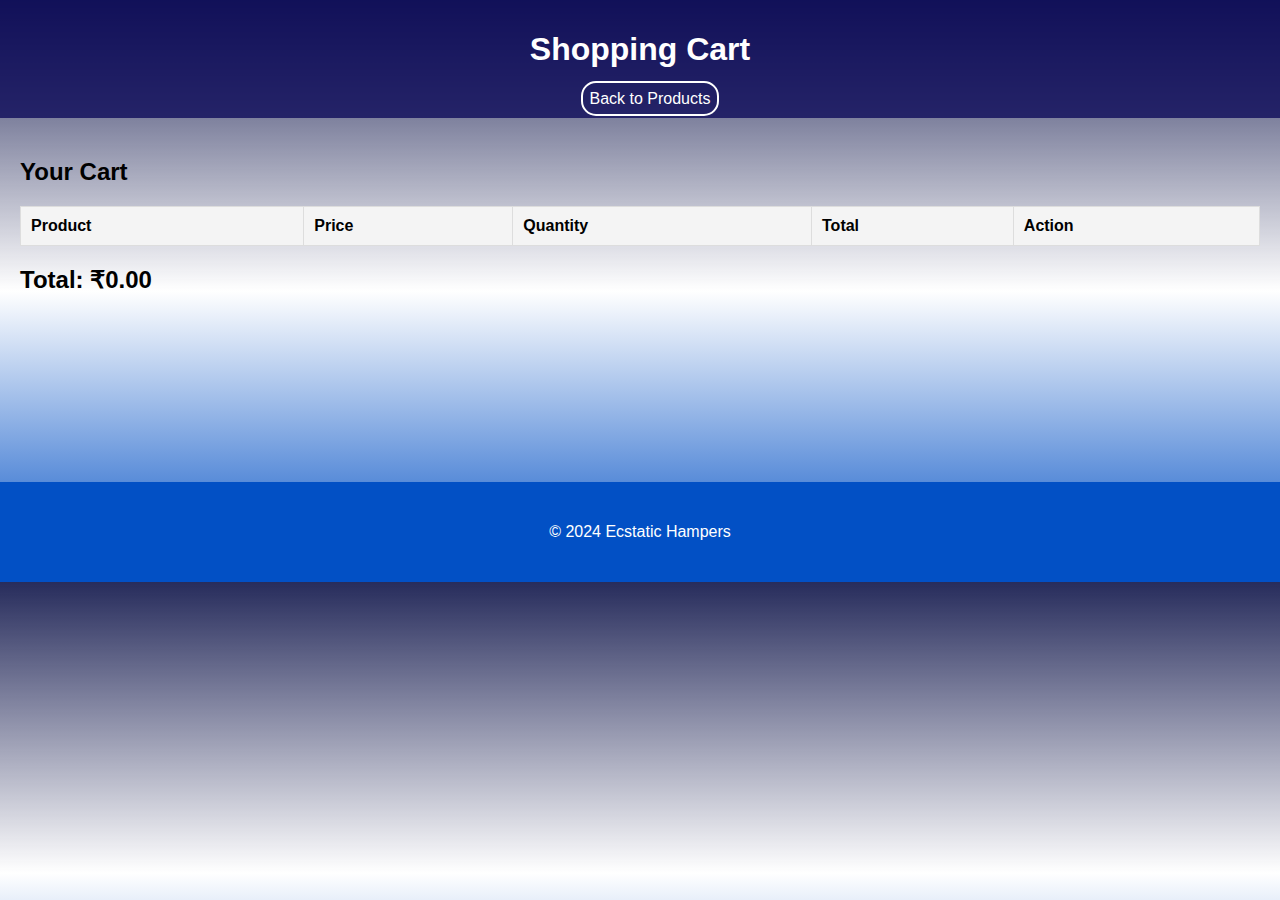
<file: cart.html>
<!DOCTYPE html>
<html lang="en">
<head>
    <meta charset="UTF-8">
    <meta name="viewport" content="width=device-width, initial-scale=1.0">
    <title>Shopping Cart</title>
    <link rel="stylesheet" href="style.css">
    <style>
        body {
            font-family: Arial, sans-serif;
            margin: 0;
            padding: 0;
        }

        header {
            background: rgba(12, 9, 88, 0.781);
            color: #fff;
            padding: 10px;
            text-align: center;
        }

        header a {
            color: #fff;
            text-decoration: none;
            margin-left: 20px;
        }

        .cart-page {
            padding: 20px;
        }

        table {
            width: 100%;
            border-collapse: collapse;
            margin-bottom: 20px;
        }

        table, th, td {
            border: 1px solid #ddd;
        }

        th, td {
            padding: 10px;
            text-align: left;
        }

        th {
            background-color: #f4f4f4;
            font-weight: bold;
        }

        tr:nth-child(even) {
            background-color: #f9f9f9;
        }

        .cart-total {
            font-size: 1.5em;
            font-weight: bold;
            margin-top: 20px;
        }
    </style>
</head>
<body>
    <header>
        <h1>Shopping Cart</h1>
        <a href="index.html">Back to Products</a>
    </header>

    <main class="cart-page">
        <h2>Your Cart</h2>
        <table id="cart-items" class="cart-items">
            <thead>
                <tr>
                    <th>Product</th>
                    <th>Price</th>
                    <th>Quantity</th>
                    <th>Total</th>
                    <th>Action</th>
                </tr>
            </thead>
            <tbody>
               
            </tbody>
        </table>
        <p id="cart-total" class="cart-total">Total: &#8377;0.00</p>
    </main>
    <br><br><br><br><br><br><br><Br>
    <footer>
        <p>&copy; 2024 Ecstatic Hampers</p>
    </footer>

    <script src="cart.js"></script>
</body>
</html>
</file>
<file: style.css>
body {
    font-family: Arial, sans-serif;
    background:linear-gradient(to bottom , rgba(2, 8, 64, 0.855),white,rgb(2, 80, 197));
    margin: 0;
    padding: 0;
}

header {
    background: rgba(1, 7, 63, 0.885);
    color: #fff;
    padding: 10px;
    padding-bottom: 20px;
    text-align: center;
    
}

header a {
    color: #fff;
    text-decoration: none;
    margin-left: 20px;
    padding: 7px;
    border: solid 2px white;
    border-radius: 15px;
}

footer {
    height: 100px; 
    background-color: rgb(2, 80, 197); 
    color: white; 
    display: flex;
    align-items: center; 
    justify-content: center; 
    text-align: center; 
}

.product-page {
    padding: 20px;
}

.product-gallery {
    display: flex;
    flex-direction: column;
    align-items: center;
}

.thumbnail-gallery {
    display: flex;
    gap: 10px;
    margin-top: 10px;
}

.thumbnail {
    width: 100px;
    cursor: pointer;
}

#main-image {
    max-width: 500px;
    transition: transform 0.2s;
}

#zoom-controls {
    margin-top: 10px;
}

#zoom-controls button {
    margin: 5px;

}

.product-grid {
    display: flex;
    flex-wrap: wrap;
    gap: 20px;
    margin-top: 20px;
}

.product-item {
    border: 1px solid #ddd;
    padding: 20px;
    width: calc(33.333% - 40px);
    box-sizing: border-box;
    background:linear-gradient(to bottom,rgba(2, 8, 64, 0.855),white,rgb(2, 80, 197));
}

.product-item img {
    max-width: 100%;
    height: auto;
}

.product-item h2 {
    font-size: 1.5em;
    margin: 0 0 10px;
}

.product-item p.price {
    font-size: 1.2em;
    color: brown;
}

.product-item button {
    background-color: rgba(21, 3, 82, 0.895);
    color: #fff;
    border: none;
    padding: 10px;
    cursor: pointer;
    border-radius: 12px;
    
}

.product-item button:hover {
    background-color: rgba(56, 6, 6, 0.338);
}

.product-grid {
    display: flex;
    flex-wrap: wrap;
    gap: 20px;
}

.product-item {
    flex: 1 1 calc(25% - 20px); 
    box-sizing: border-box;
    border: 1px solid #ddd;
    padding: 10px;
    text-align: center;
}

.product-item img {
    max-width: 100%;
    height: auto;
}

.modal {
    display: none; 
    position: fixed; 
    z-index: 1; 
    left: 0;
    top: 0;
    width: 100%; 
    height: 100%; 
    overflow: auto; 
    background-color: rgb(0,0,0);
    background-color: rgba(0,0,0,0.4); 
}

.modal-content {
    background-color: #fefefe;
    margin: 15% auto;
    padding: 20px;
    border: 1px solid #888;
    width: 40%; 
    position: relative;
}

.close {
    color: #aaa;
    float: right;
    font-size: 28px;
    font-weight: bold;
}

.close:hover,
.close:focus {
    color: black;
    text-decoration: none;
    cursor: pointer;
}

.zoom-image {
    max-width: 20%;
    height: auto;
    transition: transform 0.2s; 
}


.modal-content img {
    max-width: 100%;
}

#modal-details {
    margin-top: 20px;
}

.add-to-cart {
    margin-top: 10px;
}
</file>
